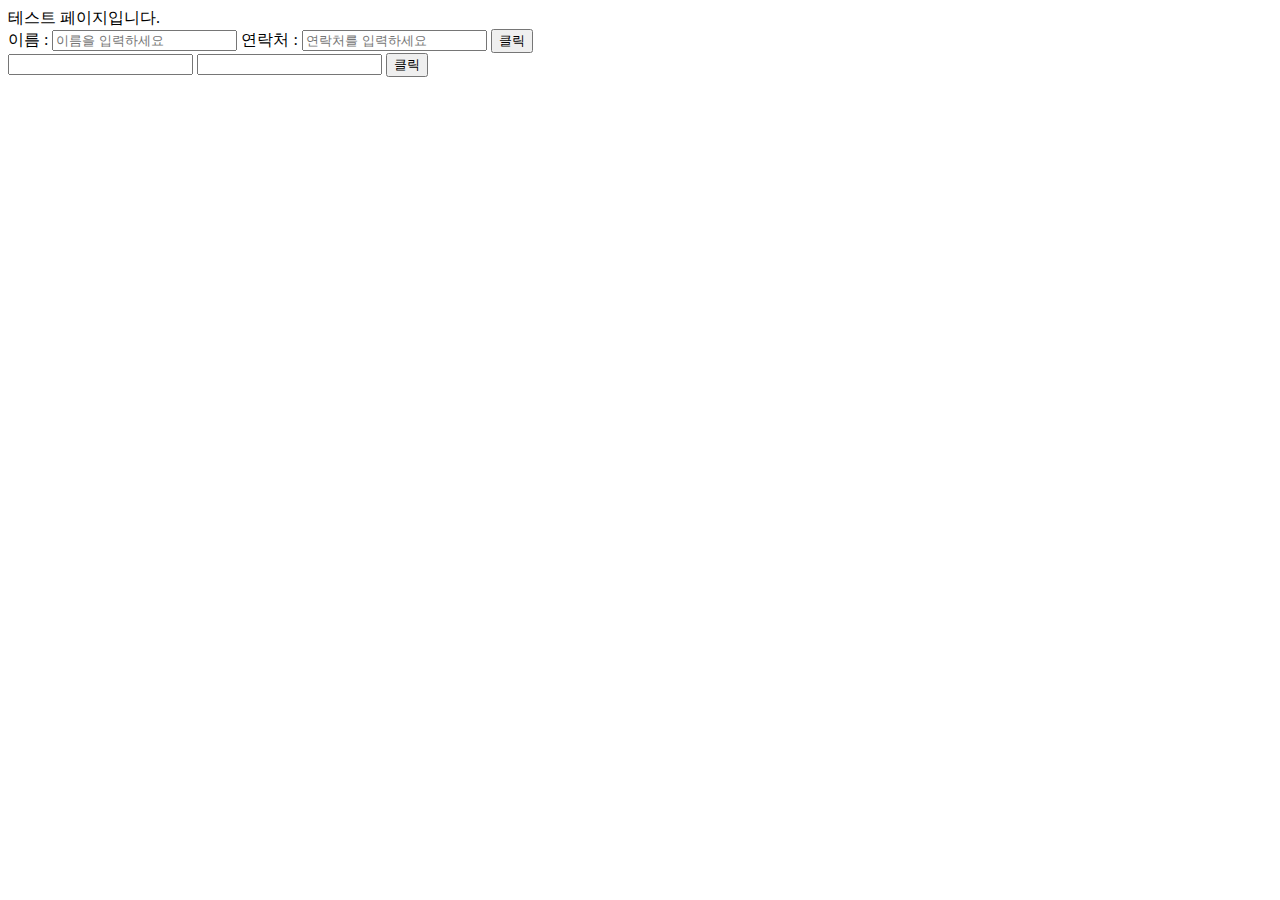
<file: src/main/resources/templates/test/test.html>
<!DOCTYPE html>
<html>
<head>
<meta charset="UTF-8">
<title>springboot test page</title>
    <div th:replace="test/test_configure"></div>
</head>


<body>
	<div id="test">
		테스트 페이지입니다.
	</div>
	<div id="formDiv">
	<form action="/test1"  method="post">
		<label th:for="name">이름 : </label>
		<input type="text" name="name" placeholder="이름을 입력하세요"/>
		<label th:for="phone">연락처 : </label>
		<input type="text"  name="phone"   placeholder="연락처를 입력하세요"/>
		<button id="formBtn">클릭</button>
	</form>
	</div>
	<div id="ajaxDiv">
		<input type="text" id="param">
		<input type="text" id="param2">
		<button id="ajaxBtn">클릭</button>
	</div>
</body>
</html>
</file>
